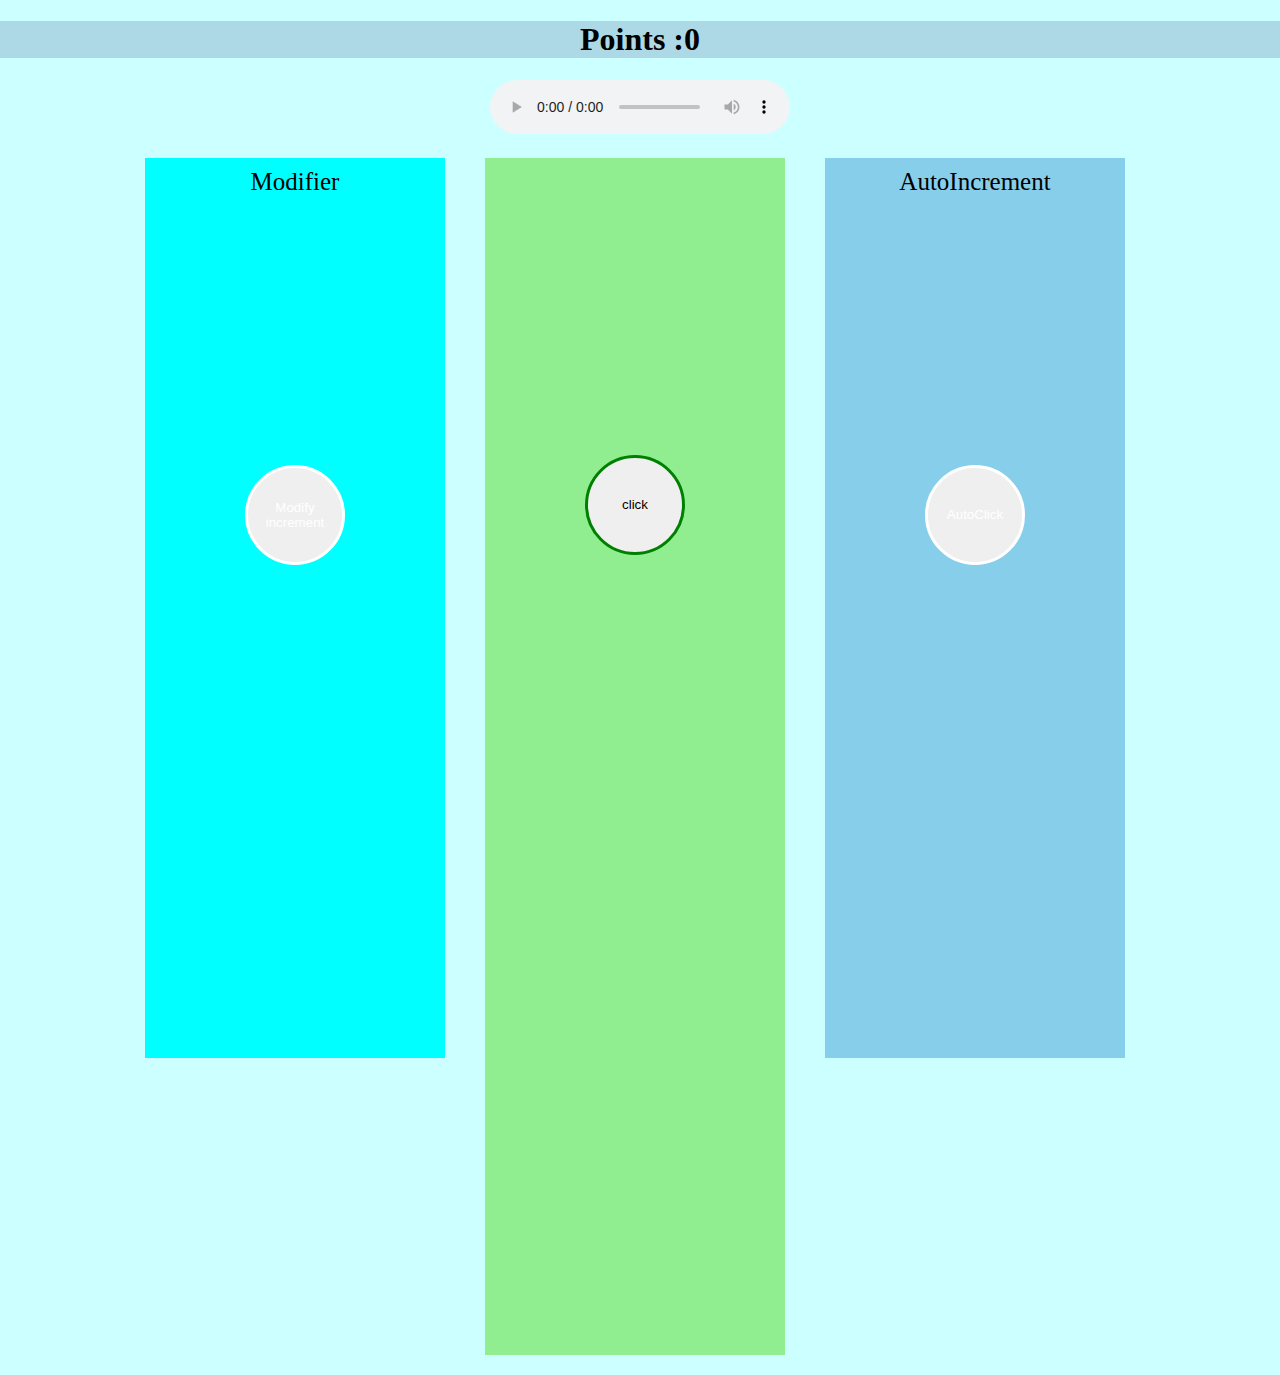
<file: index.html>
<!DOCTYPE html>
<html>
<head>
   <title> Click Game </title>
   <link rel="stylesheet" type="text/css" href="src/CSS/style.css">
   <script src="https://code.jquery.com/jquery-3.0.0.js" integrity="sha256-jrPLZ+8vDxt2FnE1zvZXCkCcebI/C8Dt5xyaQBjxQIo=" crossorigin="anonymous"></script>
   <script src="src/JavaScript/script.js"></script>
</head>
<body>
  <header>
  <h1>Points :0</h1>
  <div id="success"> </div>
</header>

<!-- Added background audio files -->
<div align=center>
<audio controls>
  <source src="C:\Code\Increment-click-app\audio.mp3" type="audio/mpeg">
    <!-- Your browser does not support the audio element. -->
</audio>
</div>

<div class="container">
  <section id="increment">
    <div class="secHead"> Modifier</div>
    <button id=modify class=inactive> Modify <br> increment <br> </button>
  </section>
  <section id="click">
    <!-- <div class="secHead"></div> -->
     <button onclick=pointCounter() id=counter class=buttonShape> click </button>
  </section>
  <section id="autoclick">
    <div class="secHead"> AutoIncrement </div>
    <button id=auto class=inactive> AutoClick </button>
  </section>
</div>
</body>
</html>
</file>
<file: src/CSS/style.css>
h1 {
  text-align: center;
}
header {
  background-color:lightblue;
}
body {
  margin:0;
  padding:0;
  overflow: hidden;
  background-color: #ccffff;
  /*width:900px;
  margin: auto;*/
}
.container {
  margin: auto;
  width:1030px;
}
.buttonShape {
  border: 3px solid green;
  border-radius: 360px;
  height:100px;
  width:100px;
}
section {
  width:300px;
  float: left;
  height:100vh;
  margin: 20px;
  text-align: center;
  /*padding-top: 33vh;*/
  /*vertical-align: middle;*/
}
#increment {
  background-color:cyan;
}
#click {
  background-color: lightgreen;
  padding-top: 33vh;
}
#autoclick {
  background-color:skyblue;
}
.secHead {
  width:100%;
  height:33vh;
  font-size: 25px;
  padding-top: 10px;
}
.inactive {
  border: 3px solid white;
  border-radius: 360px;
  height:100px;
  width:100px;
  color: white;
}
</file>
